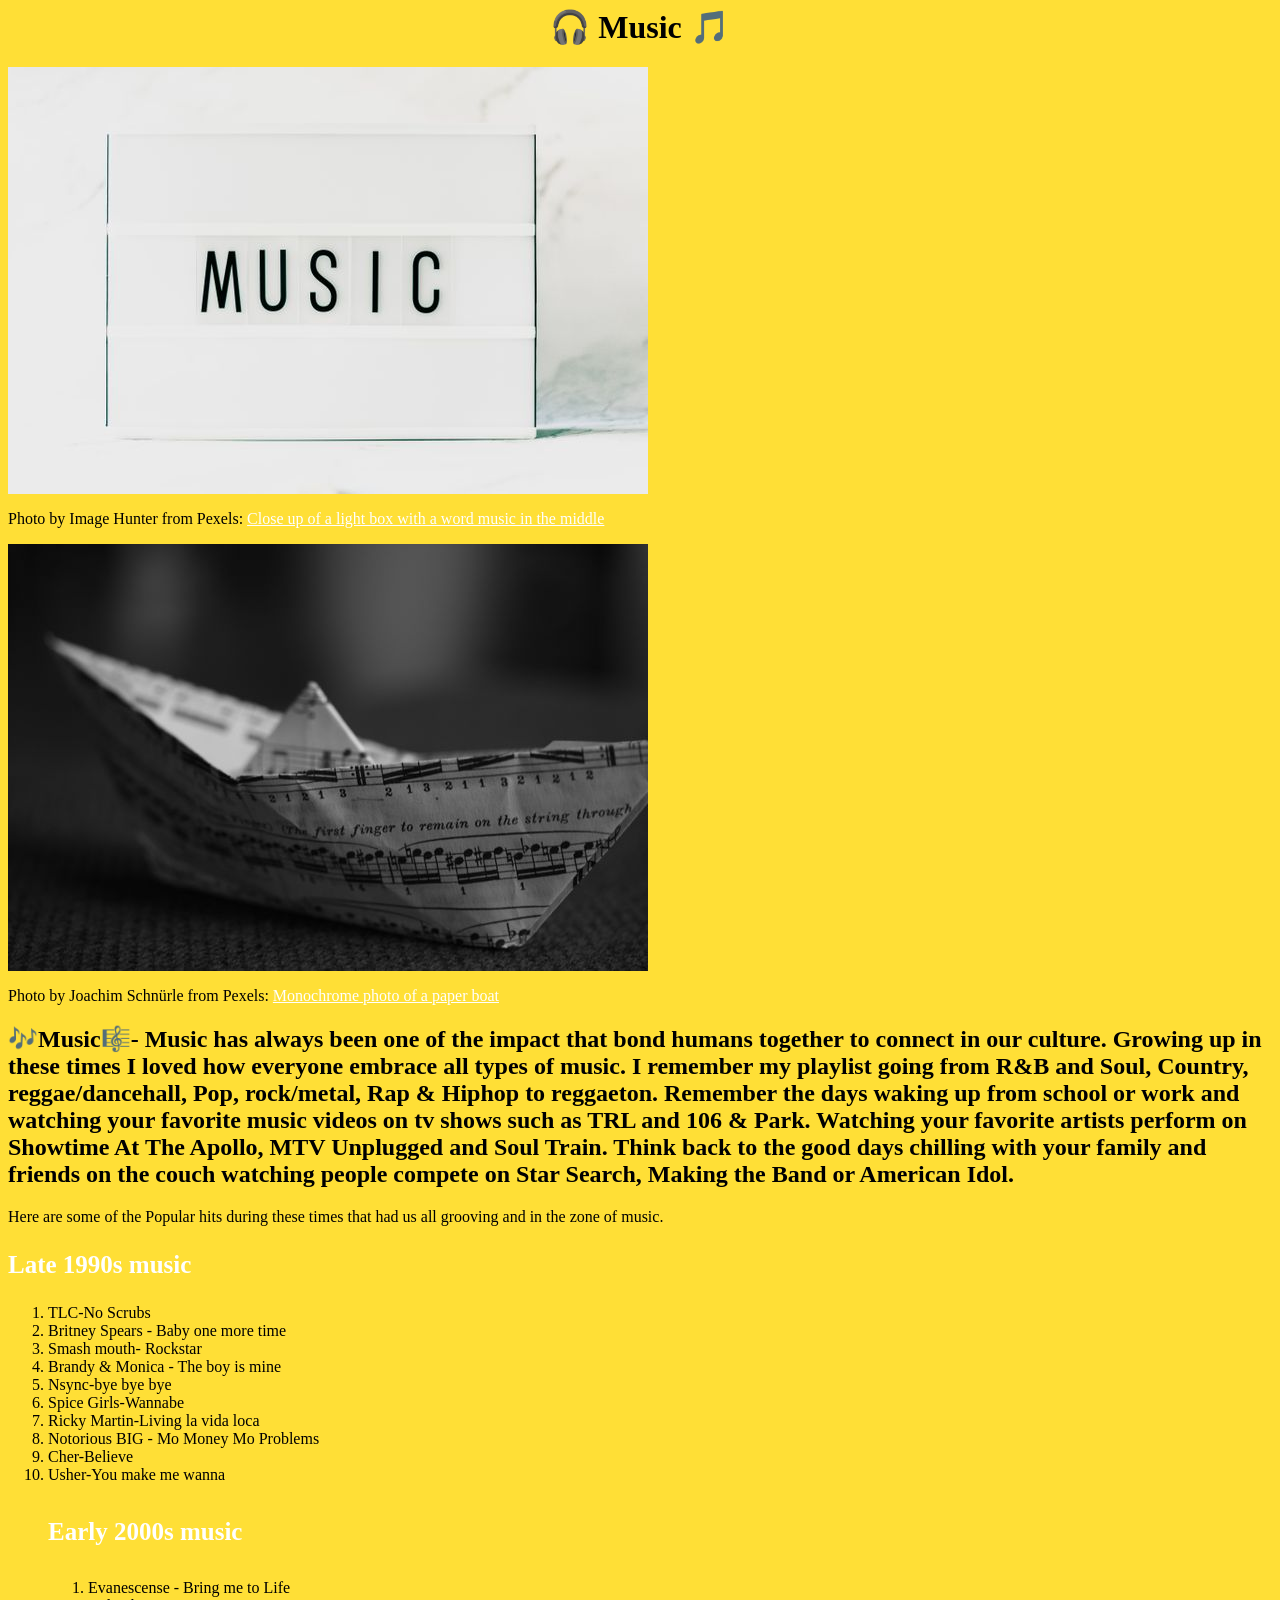
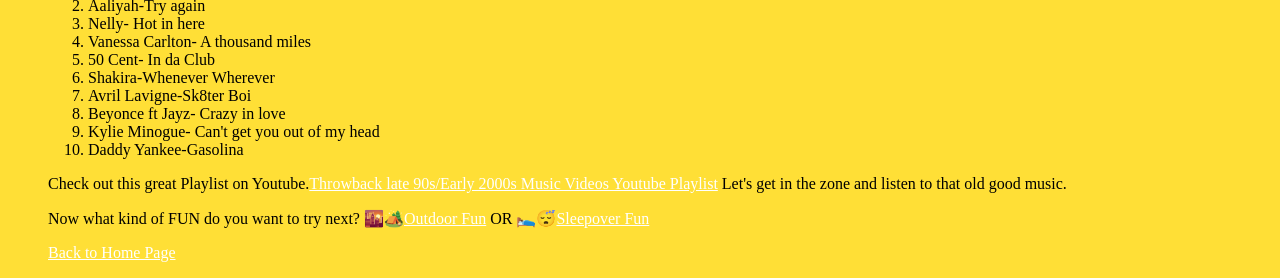
<file: pg1.html>
<html>

	<head>

		<title>Back To The Good Old Days</title>

		<style>

			body {
				background-color:#FFDF36;
			}
			

		</style>

	</head>
<meta charset="UTF-8">
	<body>

		<h1 style="color: black;font-family:Impact;text-align: center;">🎧 Music 🎵</h1>


		<img src="images/music.jpg"><p>Photo by Image Hunter from Pexels: <a href="https://www.pexels.com/photo/close-up-of-a-light-box-with-a-word-music-in-the-middle-21792112/"style="color: white;">Close up of a light box with a word music in the middle</a></p><img src="images/music1.jpg"><p>Photo by Joachim Schnürle from Pexels: <a href="https://www.pexels.com/photo/monochrome-photo-of-a-paper-boat-5588469/"style="color: white;">Monochrome photo of a paper boat</a></p>

		<h2>🎶Music🎼- Music has always been one of the impact that bond humans together to connect in our culture. Growing up in these times I loved how everyone embrace all types of music. I remember my playlist going from R&B and Soul, Country, reggae/dancehall, Pop, rock/metal, Rap & Hiphop to reggaeton. Remember the days waking up from school or work and watching your favorite music videos on tv shows such as TRL and 106 & Park. Watching your favorite artists perform on Showtime At The Apollo, MTV Unplugged and Soul Train. Think back to the good days chilling with your family and friends on the couch watching people compete on Star Search, Making the Band or American Idol.</h2>

		<p>Here are some of the Popular hits during these times that had us all grooving and in the zone of music.</p>

		<h3 style="color: white;font-family:Impact;font-size: 25;">Late 1990s music</h3>
		<ol>
			<li>TLC-No Scrubs</li>
			<li>Britney Spears - Baby one more time</li>
			<li>Smash mouth- Rockstar</li>
			<li>Brandy & Monica - The boy is mine</li>
			<li>Nsync-bye bye bye</li>
			<li>Spice Girls-Wannabe</li>
			<li>Ricky Martin-Living la vida loca</li>
			<li>Notorious BIG - Mo Money Mo Problems</li>
			<li>Cher-Believe</li>
			<li>Usher-You make me wanna</li>

		<h4 style="color: white;font-family:Impact;font-size: 25;">Early 2000s music</h4>
		<ol>
			<li>Evanescense - Bring me to Life</li>
			<li>Aaliyah-Try again</li>
			<li>Nelly- Hot in here</li>
			<li>Vanessa Carlton- A thousand miles</li>
			<li>50 Cent- In da Club</li>
			<li>Shakira-Whenever Wherever</li>
			<li>Avril Lavigne-Sk8ter Boi</li>
			<li>Beyonce ft Jayz- Crazy in love</li>
			<li>Kylie Minogue- Can't get you out of my head</li>
			<li>Daddy Yankee-Gasolina</li>

		</ol>
		<p>Check out this great Playlist on Youtube.<a href="https://youtube.com/playlist?list=PL-jdGlB2ROPIlCx00C3A-o2K_KoAlWUmZ&si=HCdv_NFiko-4eleD" style="color:white;">Throwback late 90s/Early 2000s Music Videos Youtube Playlist</a> Let's get in the zone and listen to that old good music.
		</p>

		<p>Now what kind of FUN do you want to try next?
		🌇🏕️<a href="pg5.html" style="color:white;">Outdoor Fun</a> OR 🛌😴<a href="pg2.html" style="color:white;">Sleepover Fun</a></p>
		
<a href="mainPage.html" style="color:white;"> Back to Home Page</a>
	</body>

</html>
</file>
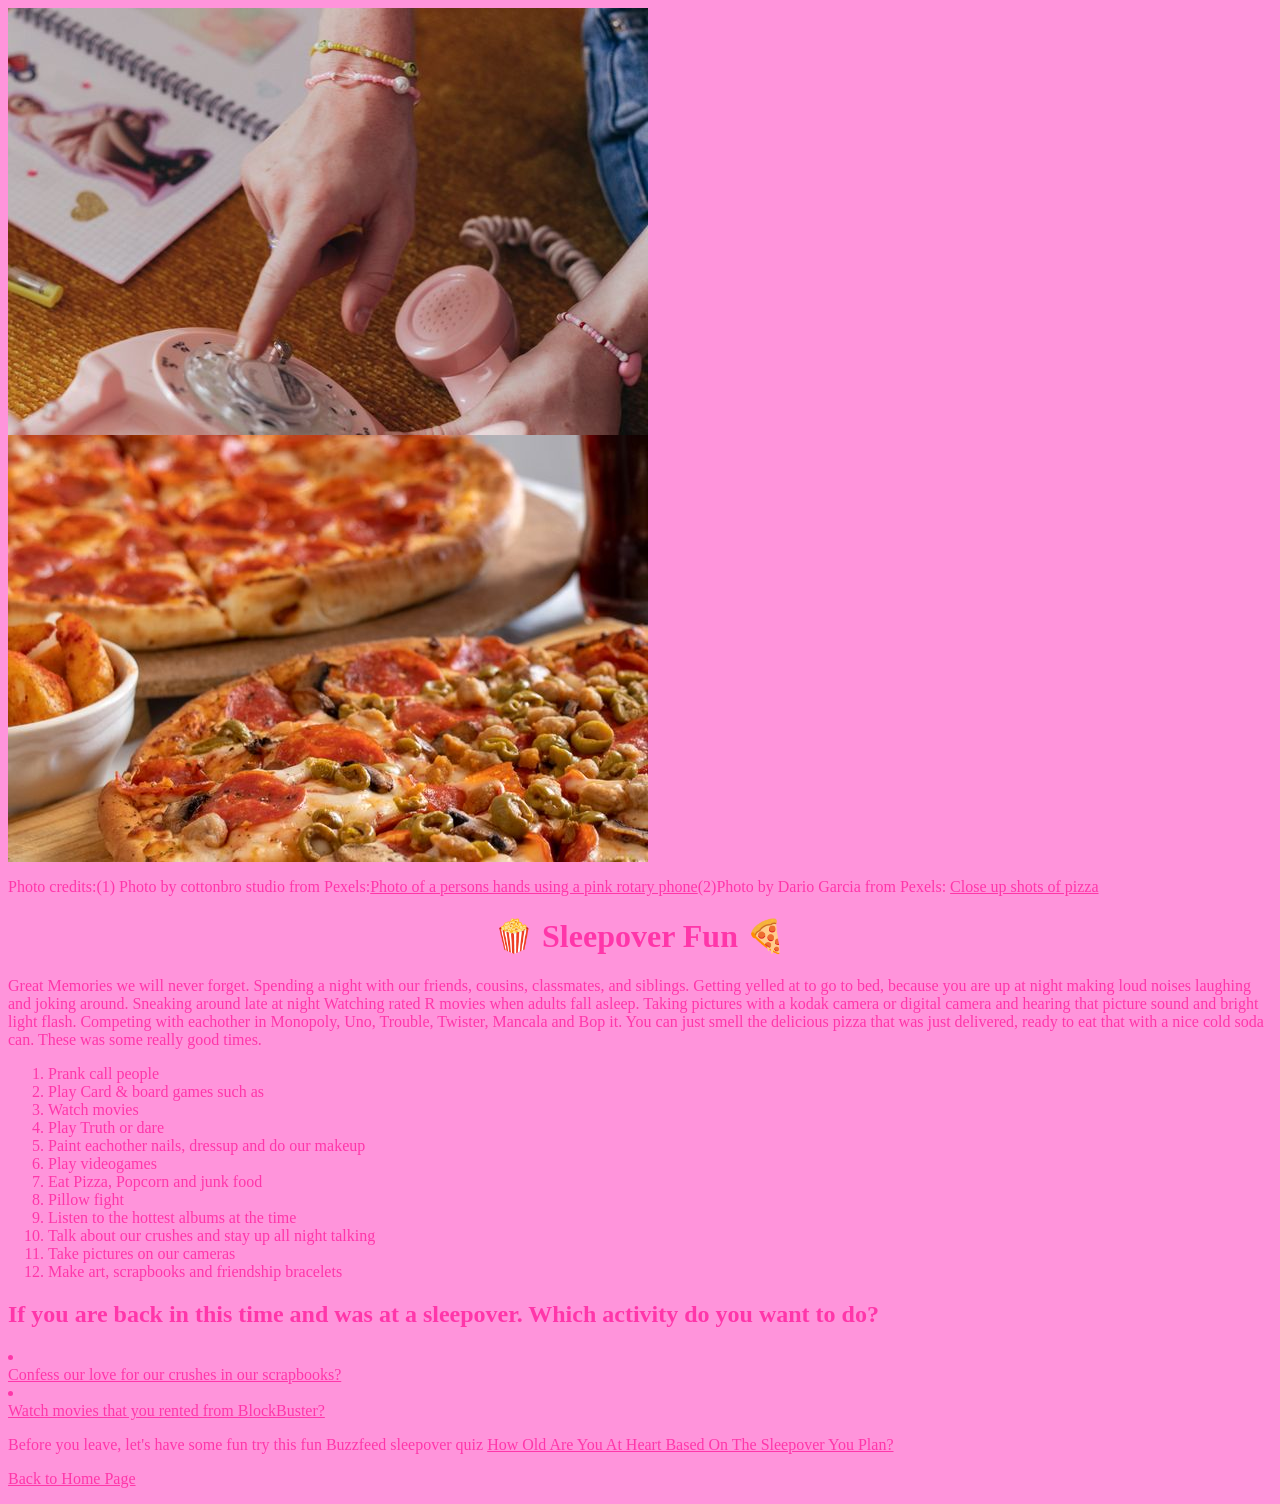
<file: pg2.html>
<html>

	<head>
<meta charset="UTF-8">
		<title>Back To The Good Old Days</title>

		<style>

			body {
				background-color:#FF94DB;
			}
			



		</style>

	</head>

	<body>
	<img src="images/sleepover1.jpg"><img src="images/sleepover2.jpg">
<p style="color: #FF36A9;"> Photo credits:(1) Photo by cottonbro studio from Pexels:<a href="https://www.pexels.com/photo/photo-of-a-person-s-hands-using-a-pink-rotary-phone-10600770/" style="color: #FF36A9;">Photo of a persons hands using a pink rotary phone</a>(2)Photo by Dario Garcia from Pexels: <a href="https://www.pexels.com/photo/close-up-shot-of-pizzas-6068717/" style="color: #FF36A9;">Close up shots of pizza</a>
		<h1 style="color: #FF36A9;font-family:Impact;text-align: center;">🍿 Sleepover Fun 🍕</h1>
		<p style="color: #FF36A9;">Great Memories we will never forget. Spending a night with our friends, cousins, classmates, and siblings. Getting yelled at to go to bed, because you are up at night making loud noises laughing and joking around. Sneaking around late at night Watching rated R movies when adults fall asleep. Taking pictures with a kodak camera or digital camera and hearing that picture sound and bright light flash. Competing with eachother in Monopoly, Uno, Trouble, Twister, Mancala and Bop it. You can just smell the delicious pizza that was just delivered, ready to eat that with a nice cold soda can. These was some really good times.  
		</p>


		<ol>
				<li style="color: #FF36A9;">Prank call people</li>
				<li style="color: #FF36A9;">Play Card & board games such as</li>
				<li style="color: #FF36A9;">Watch movies</li>
				<li style="color: #FF36A9;">Play Truth or dare</li>
				<li style="color: #FF36A9;">Paint eachother nails, dressup and do our makeup</li>
				<li style="color: #FF36A9;">Play videogames</li>
				<li style="color: #FF36A9;">Eat Pizza, Popcorn and junk food</li>
				<li style="color: #FF36A9;">Pillow fight</li>
				<li style="color: #FF36A9;">Listen to the hottest albums at the time</li>
				<li style="color: #FF36A9;">Talk about our crushes and stay up all night talking</li>
				<li style="color: #FF36A9;">Take pictures on our cameras</li>
				<li style="color: #FF36A9;">Make art, scrapbooks and friendship bracelets</li>

		</ol>

		<h2 style="color: #FF36A9;">If you are back in this time and was at a sleepover. Which activity do you want to do? </h2>
			<li style="color: #FF36A9;"></li> <a href="pg3.html" style="color: #FF36A9;">Confess our love for our crushes in our scrapbooks?</a>
			<li style="color: #FF36A9;"> </li><a href="pg4.html" style="color: #FF36A9;">Watch movies that you rented from BlockBuster?</a>



			<p style="color: #FF36A9;">Before you leave, let's have some fun try this fun Buzzfeed sleepover quiz <a href="https://www.buzzfeed.com/destinyradford698/plan-a-sleepover-and-ill-guess-how-old-you-are-9wh1791m68" style="color: #FF36A9;">How Old Are You At Heart Based On The Sleepover You Plan?</a></p>





		<p>
			<a href="mainPage.html" style="color: #FF36A9;">Back to Home Page</a>
		</p>

	</body>

	</html>
</file>
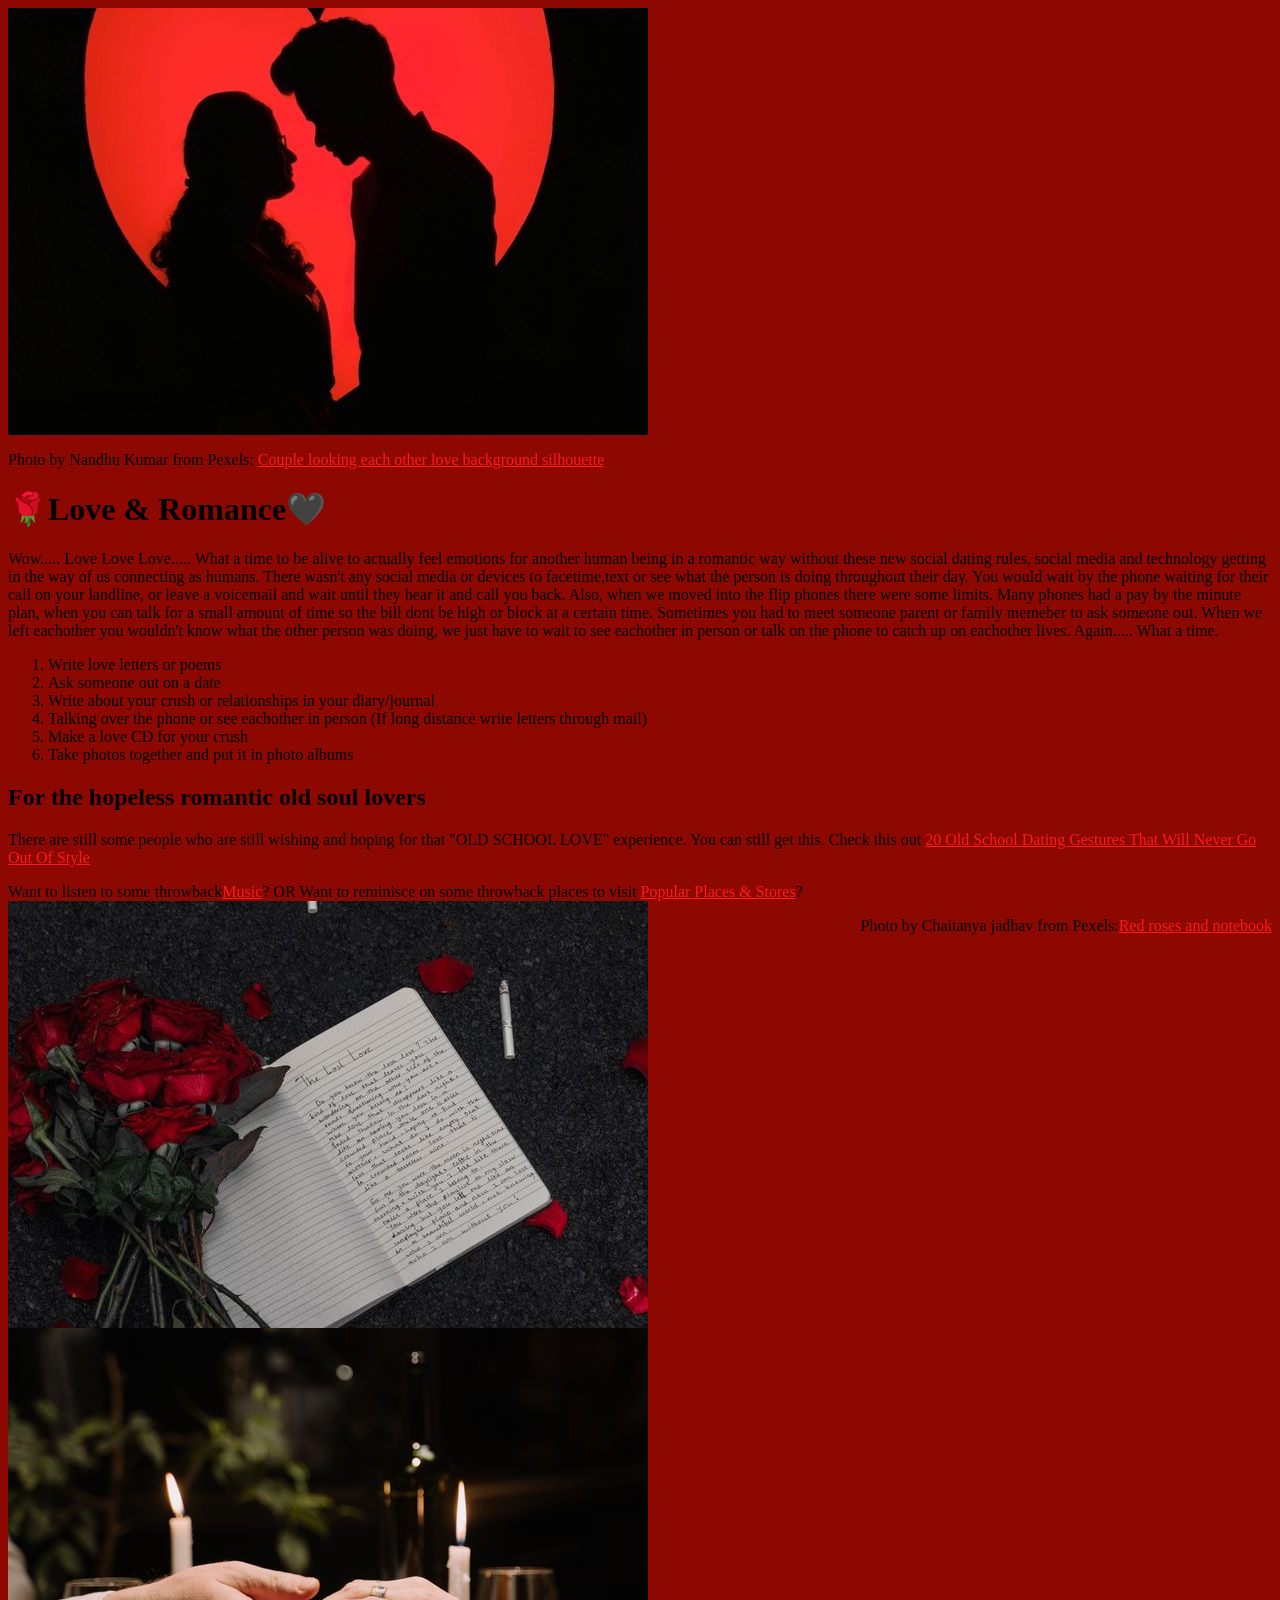
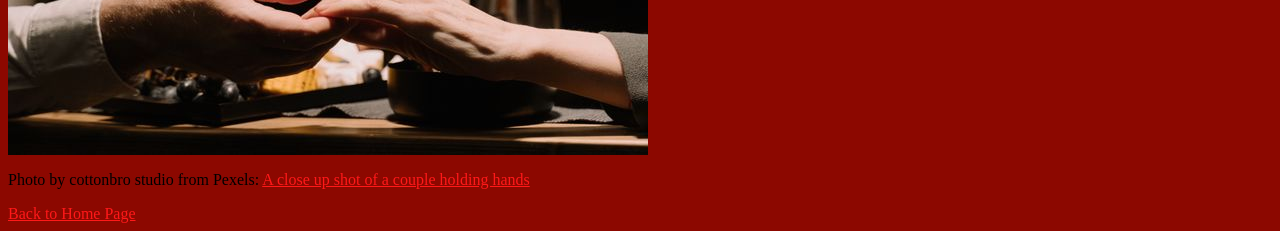
<file: pg3.html>
<html>

	<head>
<meta charset="UTF-8">
		<title>Back To The Good Old Days</title>

		<style>
			
			body {
				background-color:#8C0800;
				color: black;
			}

		</style>

	</head>

	<body>
<img src="images/love2.jpg"> <p>Photo by Nandhu Kumar from Pexels: <a href="https://www.pexels.com/photo/couple-looking-each-other-love-background-silhouette-18175449/" style="color:#FF1919">Couple looking each other love background silhouette</a></p>


		<h1>🌹Love & Romance🖤 </h1>

	 	<p>Wow..... Love Love Love..... What a time to be alive to actually feel emotions for another human being in a romantic way without these new social dating rules, social media and technology getting in the way of us connecting as humans. There wasn't any social media or devices to facetime,text or see what the person is doing throughout their day. You would wait by the phone waiting for their call on your landline, or leave a voicemail and wait until they hear it and call you back. Also, when we moved into the flip phones there were some limits. Many phones had a pay by the minute plan, when you can talk for a small amount of time so the bill dont be high or block at a certain time. Sometimes you had to meet someone parent or family memeber to ask someone out. When we left eachother you wouldn't know what the other person was doing, we just have to wait to see eachother in person or talk on the phone to catch up on eachother lives. Again..... What a time.</p>

	 	<ol>
	 		<li>Write love letters or poems</li>
	 		<li>Ask someone out on a date</li>
	 		<li>Write about your crush or relationships in your diary/journal</li>
	 		<li>Talking over the phone or see eachother in person (If long distance write letters through mail)</li>
	 		<li>Make a love CD for your crush</li>
	 		<li>Take photos together and put it in photo albums</li>
	 	</ol>
  		<h2>For the hopeless romantic old soul lovers</h2>
  		<p>There are still some people who are still wishing and hoping for that "OLD SCHOOL LOVE" experience. You can still get this. Check this out <a href="https://www.theodysseyonline.com/dating-gestures-that-never-get-old" style="color:#FF1919">20 Old School Dating Gestures That Will Never Go Out Of Style</a></p>

  		Want to listen to some throwback<a href="pg1.html" style="color:#FF1919">Music</a>? OR Want to reminisce on some throwback places to visit <a href="pg4.html" style="color:#FF1919">Popular Places & Stores</a>?

<img src="images/love3.jpg"><p style="float: right;">Photo by Chaitanya jadhav from Pexels: <a href="https://www.pexels.com/photo/red-roses-and-notebook-25839666/" style="float: right;color:#FF1919">Red roses and notebook</a></p>
<img src="images/love4.jpg"><p>Photo by cottonbro studio from Pexels: <a href="https://www.pexels.com/photo/a-close-up-shot-of-a-couple-holding-hands-6848251/" style="color:#FF1919">A close up shot of a couple holding hands</a></p>

<a href="mainPage.html" style="color:#FF1919">Back to Home Page</a>
	</body>

</html>
</file>
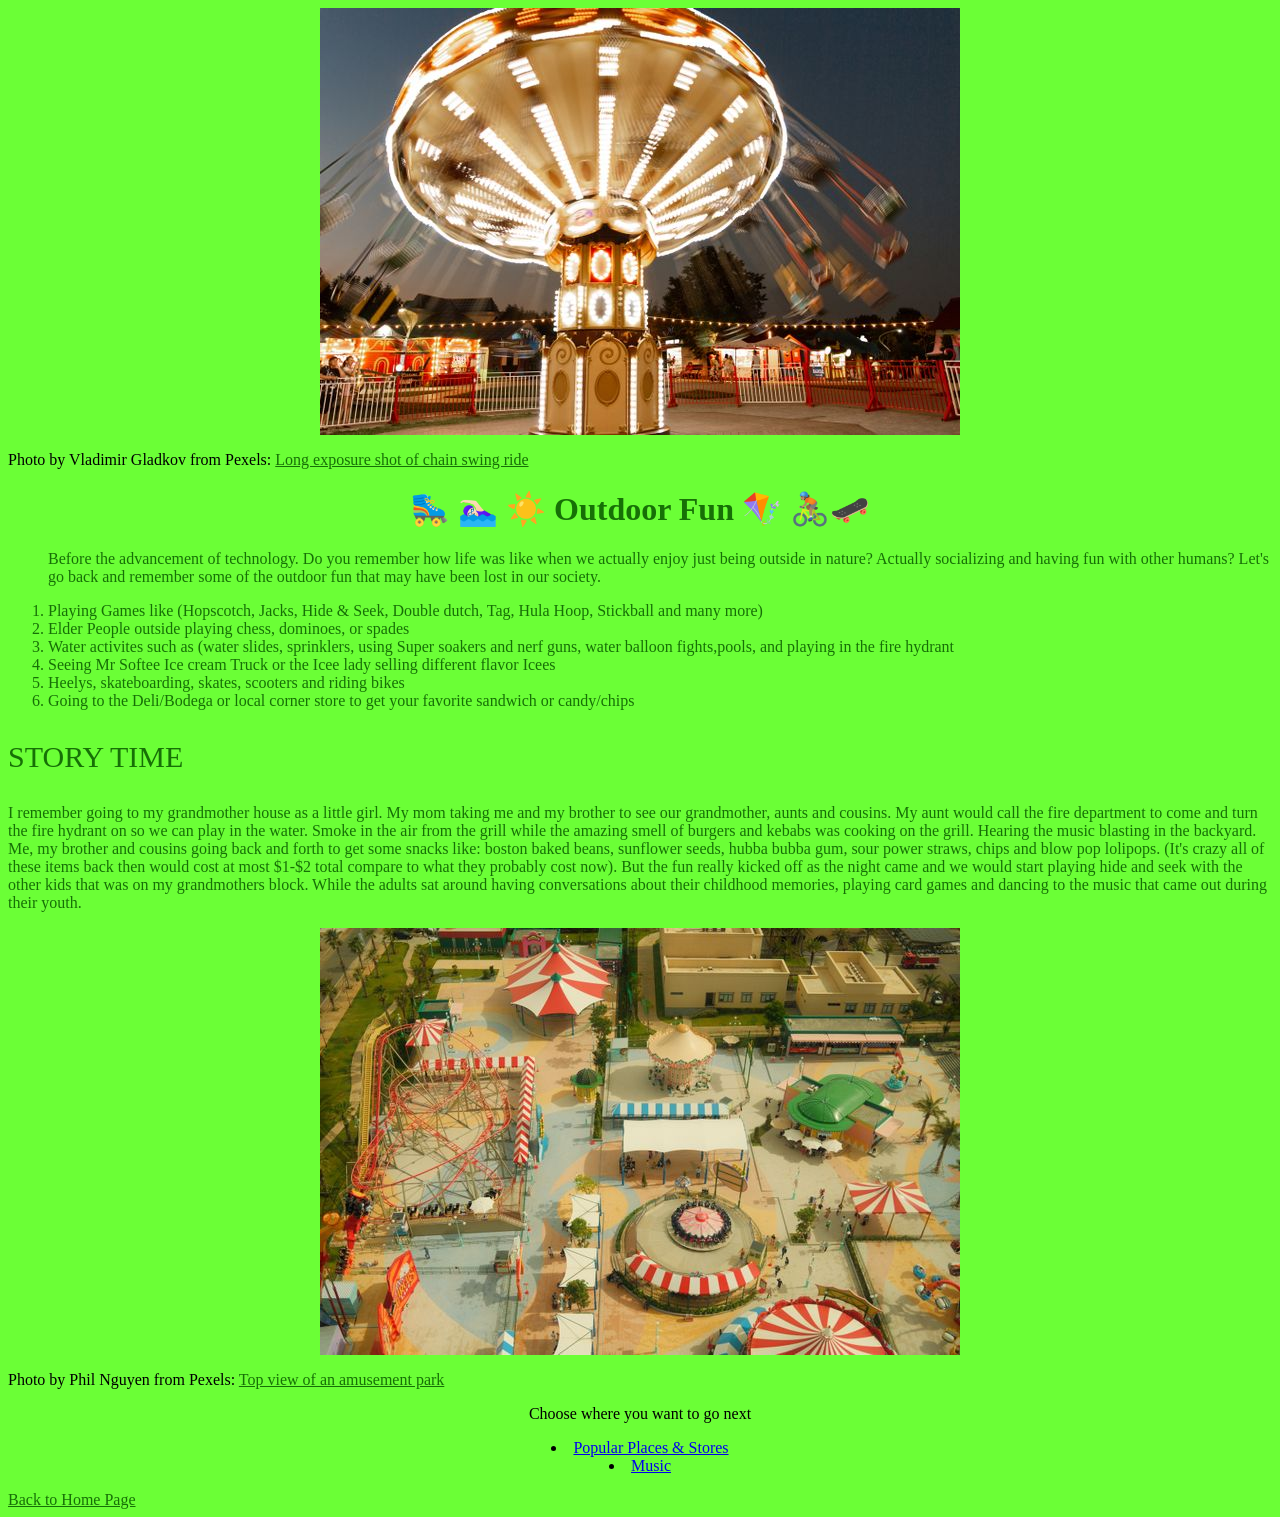
<file: pg5.html>
<html>

	<head>
<meta charset="UTF-8">
		<title>Back To The Good Old Days</title>

		<style>

			body {
				background-color:#6BFF36;
			}
			



		</style>

	</head>

	<body>
<img src="images/outdoorFun1.jpg" style="display: block; margin: 0 auto;"><p>Photo by Vladimir Gladkov from Pexels: <a href="https://www.pexels.com/photo/long-exposure-shot-of-chain-swing-ride-9919797/" style="color: #167006;text-align:center;">Long exposure shot of chain swing ride</a></p>
		<h1 style="color: #167006;font-family:Impact;text-align: center;">🛼 🏊🏻‍♀️ ☀️ Outdoor Fun 🪁 🚴🏽‍🛹</h1>

		<p></p>

			<p></p>

		<ol>
			<p style="color: #167006;font-family:arial black">Before the advancement of technology. Do you remember how life was like when we actually enjoy just being outside in nature? Actually socializing and having fun with other humans? Let's go back and remember some of the outdoor fun that may have been lost in our society.</p>
				<li style="color: #167006;">Playing Games like (Hopscotch, Jacks, Hide & Seek, Double dutch, Tag, Hula Hoop, Stickball and many more)</li>
				<li style="color: #167006;">Elder People outside playing chess, dominoes, or spades</li>
				<li style="color: #167006;">Water activites such as (water slides, sprinklers, using Super soakers and nerf guns, water balloon fights,pools, and playing in the fire hydrant</li>
				<li style="color: #167006;">Seeing Mr Softee Ice cream Truck or the Icee lady selling different flavor Icees</li>
				<li style="color: #167006;">Heelys, skateboarding, skates, scooters and riding bikes</li>
				<li style="color: #167006;">Going to the Deli/Bodega or local corner store to get your favorite sandwich or candy/chips</li>
				
		</ol>

<p style="color: #167006;font-family:fantasy;font-size: 30;">STORY TIME</p>
		<p style="color: #167006">I remember going to my grandmother house as a little girl. My mom taking me and my brother to see our grandmother, aunts and cousins. My aunt would call the fire department to come and turn the fire hydrant on so we can play in the water. Smoke in the air from the grill while the amazing smell of burgers and kebabs was cooking on the grill. Hearing the music blasting in the backyard. Me, my brother and cousins going back and forth to get some snacks like: boston baked beans, sunflower seeds, hubba bubba gum, sour power straws, chips and blow pop lolipops. (It's crazy all of these items back then would cost at most $1-$2 total compare to what they probably cost now). But the fun really kicked off as the night came and we would start playing hide and seek with the other kids that was on my grandmothers block. While the adults sat around having conversations about their childhood memories, playing card games and dancing to the music that came out during their youth. </p>

<img src="images/outdoorFun2.jpg" style="display: block; margin: 0 auto;"><p>Photo by Phil Nguyen from Pexels: <a href="ttps://www.pexels.com/photo/top-view-of-an-amusement-park-12794397/" style="color: #167006;text-align: center;">Top view of an amusement park</a> </p>


	<p style="text-align: center;"> Choose where you want to go next
			
				<li style="text-align: center;"> <a href="pg4.html">Popular Places & Stores</a></li>
				<li style="text-align: center;"> <a href="pg1.html">Music</a></li>

			
	</p>


<a href="mainPage.html" style="color: #167006;">Back to Home Page</a>


	</body>

</html>
</file>
